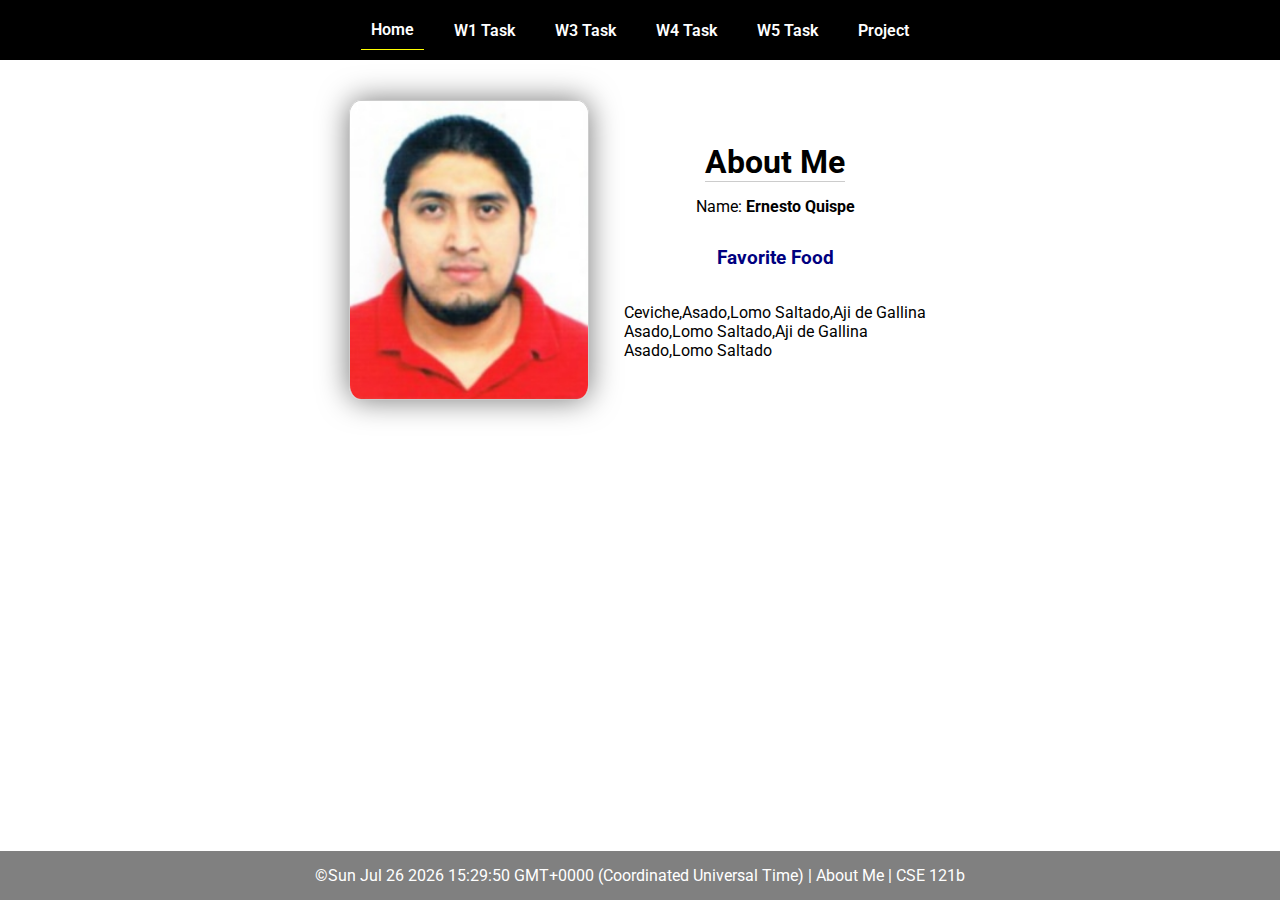
<file: index.html>
<!DOCTYPE html>
<html lang="en">

<head>
  <meta charset="UTF-8">
  <meta name="viewport" content="width=device-width, initial-scale=1.0">
  <title>About Me | CSE 121b | W02: Programming Tasks</title>
  <link rel="preconnect" href="https://fonts.googleapis.com">
  <link rel="preconnect" href="https://fonts.gstatic.com" crossorigin>
  <link href="https://fonts.googleapis.com/css2?family=Roboto:wght@400;600&display=swap"
    rel="stylesheet">
  <link rel="stylesheet" href="styles/main.css">
</head>

<body>
  <nav>
    <ul id="menu">
      <li><a id="toggleMenu">&equiv;</a></li>
      <li><a href="index.html" class="active">Home</a></li>
      <li><a href="w01-task.html">W1 Task</a></li>
      <li><a href="w03-task.html">W3 Task</a></li>
      <li><a href="w04-task.html">W4 Task</a></li>
      <li><a href="w05-task.html">W5 Task</a></li>
      <li><a href="./ProjectFinal/project.html">Project</a></li>
    </ul>
  </nav>
  <main id="home">
    <picture>
      <img src="images/placeholder.png" alt="Placeholder Image">
    </picture>
    <section>
      <h1>About Me</h1>
      <div class="info">Name: <span id="name"></span></div>
      <h2>Favorite Food</h2>
      <div class="block" id="food"></div>
    </section>
  </main>
  <footer>
    &copy;<span id="year"></span> | About Me | CSE 121b
  </footer>
  <script src="scripts/main.js"></script>
  <script src="scripts/w02-task.js"></script>
</body>

</html>
</file>
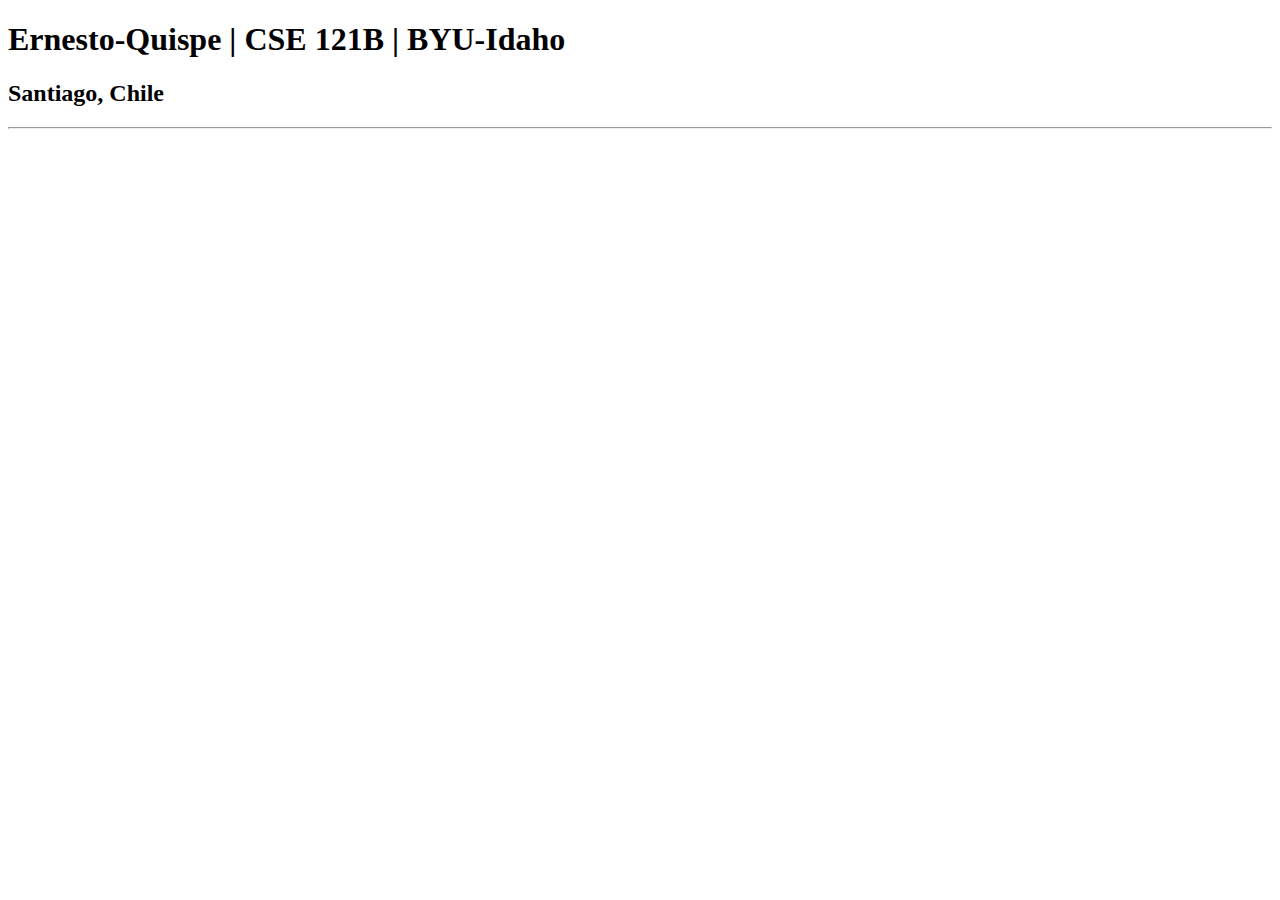
<file: index-old.html>
<!DOCTYPE html>
<html lang="en">
<head>
    <meta charset="UTF-8">
    <meta name="viewport" content="width=device-width, initial-scale=1.0">
    <title>Ernesto-Quispe | CSE 121B | BYU-Idaho</title>
</head>
<body>
    <h1>Ernesto-Quispe | CSE 121B | BYU-Idaho</h1>
    <h2>Santiago, Chile</h2>
    <hr>
</body>
</html>
</file>
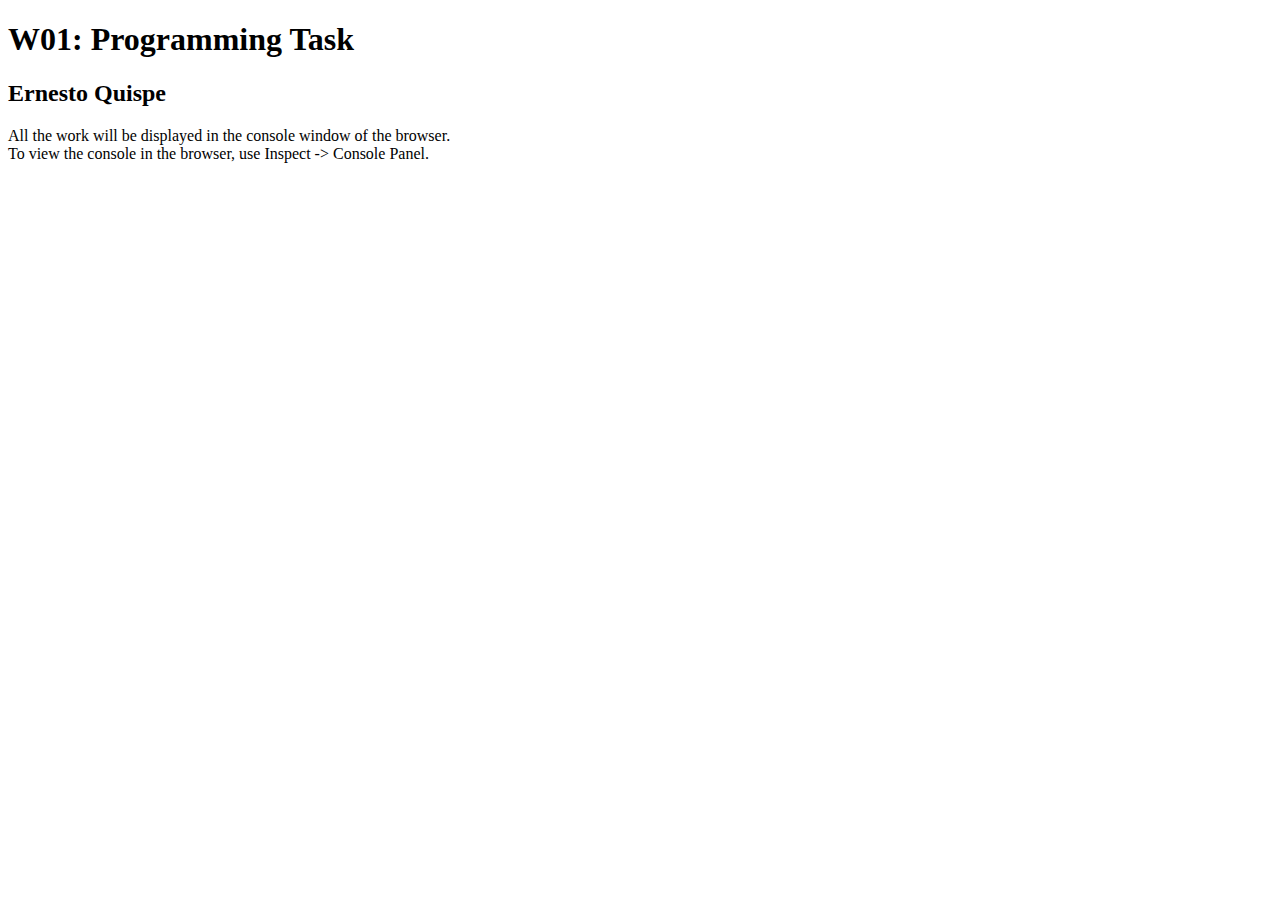
<file: w01-task.html>
<!DOCTYPE html>
<html lang="en">

<head>
  <meta charset="UTF-8">
  <meta name="viewport" content="width=device-width, initial-scale=1.0">
  <title>W01: Programming Task</title>
</head>

<body>
  <h1>W01: Programming Task</h1>
  <h2>Ernesto Quispe</h2>
  <p>All the work will be displayed in the console window of the browser.
    <br>To view the console in the browser, use Inspect -> Console Panel.
  </p>

  <script src="w01-task.js"></script>

</body>
</html>
</file>
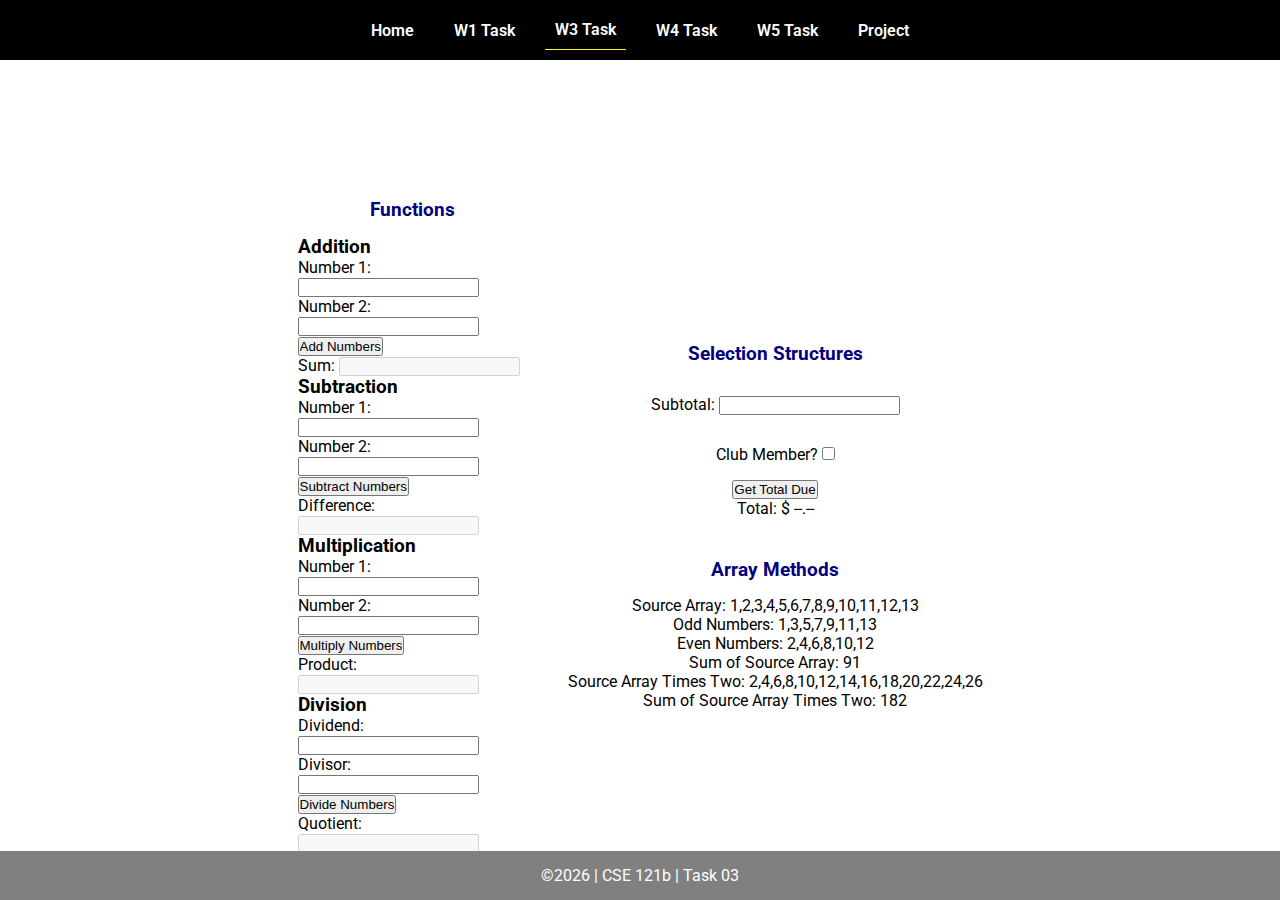
<file: w03-task.html>
<!DOCTYPE html>
<html lang="en">

<head>
    <meta charset="UTF-8">
    <meta name="viewport" content="width=device-width, initial-scale=1.0">
    <title>CSE 121b | W03: Programming Tasks</title>
    <link rel="preconnect" href="https://fonts.googleapis.com">
    <link rel="preconnect" href="https://fonts.gstatic.com" crossorigin>
    <link href="https://fonts.googleapis.com/css2?family=Roboto:wght@400;600&display=swap"
        rel="stylesheet">
    <link rel="stylesheet" href="styles/main.css">
</head>

<body>
    <nav>
        <ul id="menu">
            <li><a id="toggleMenu">&equiv;</a></li>
            <li><a href="index.html">Home</a></li>
            <li><a href="w01-task.html">W1 Task</a></li>
            <li><a href="w03-task.html" class="active">W3 Task</a></li>
            <li><a href="w04-task.html">W4 Task</a></li>
            <li><a href="w05-task.html">W5 Task</a></li>
            <li><a href="./ProjectFinal/project.html">Project</a></li>
        </ul>
    </nav>>
    <header>
        <h1>W03: Programming Tasks</h1>
    </header>
    <main id="task3">
        <section id="section1">
            <h2>Functions</h2>
            <article>
                <h3>Addition</h3>
                <div>
                    <label for="add1">Number 1:</label>
                    <input type="text" id="add1" name="add1">
                </div>
                <div>
                    <label for="add2">Number 2:</label>
                    <input type="text" id="add2" name="add2">
                </div>
                <div>
                    <input type="button" id="addNumbers" value="Add Numbers">
                </div>
                <div>
                    <label for="sum">Sum:</label>
                    <input type="text" id="sum" name="sum" disabled>
                </div>
            </article>
            <article>
                <h3>Subtraction</h3>
                <div>
                    <label for="subtract1">Number 1:</label>
                    <input type="text" id="subtract1" name="subtract1">
                </div>
                <div>
                    <label for="subtract2">Number 2:</label>
                    <input type="text" id="subtract2" name="subtract2">
                </div>
                <div>
                    <input type="button" id="subtractNumbers" value="Subtract Numbers">
                </div>
                <div>
                    <label for="difference">Difference:</label>
                    <input type="text" id="difference" name="difference" disabled>
                </div>
            </article>
            <article>
                <h3>Multiplication</h3>
                <div>
                    <label for="factor1">Number 1:</label>
                    <input type="text" id="factor1" name="factor1">
                </div>
                <div>
                    <label for="factor2">Number 2:</label>
                    <input type="text" id="factor2" name="factor2">
                </div>
                <div>
                    <input type="button" id="multiplyNumbers" value="Multiply Numbers">
                </div>
                <div>
                    <label for="product">Product:</label>
                    <input type="text" id="product" name="product" disabled>
                </div>
            </article>
            <article>
                <h3>Division</h3>
                <div>
                    <label for="dividend">Dividend:</label>
                    <input type="text" id="dividend" name="dividend">
                </div>
                <div>
                    <label for="divisor">Divisor:</label>
                    <input type="text" id="divisor" name="divisor">
                </div>
                <div>
                    <input type="button" id="divideNumbers" value="Divide Numbers">
                </div>
                <div>
                    <label for="quotient">Quotient:</label>
                    <input type="text" id="quotient" name="quotient" disabled>
                </div>
            </article>
        </section>
        <div>
            <section id="section2">
                <h2>Selection Structures</h2>
                <label class="right">Subtotal:
                    <input type="number" id="subtotal" size="5">
                </label>
                <label class="middle right">
                    Club Member?
                    <input type="checkbox" id="member">
                </label>
                <div class="right">
                    <input type="button" id="getTotal" value="Get Total Due">
                </div>
                <div class="right">Total:
                    <span class="larger" id="total">$ --.--</span>
                </div>
            </section>
            <section id="section3">
                <h2>Array Methods</h2>
                <p>
                    Source Array: <span id="array"></span>
                </p>
                <p>
                    Odd Numbers: <span id="odds"></span>
                </p>
                <p>
                    Even Numbers: <span id="evens"></span>
                </p>
                <p>
                    Sum of Source Array: <span id="sumOfArray"></span>
                </p>
                <p>
                    Source Array Times Two: <span id="multiplied"></span>
                </p>
                <p>
                    Sum of Source Array Times Two: <span id="sumOfMultiplied"></span>
                </p>
            </section>
        </div>
    </main>
    <footer>
        &copy;<span id="year"></span> | CSE 121b | Task 03
    </footer>
    <script src="scripts/main.js"></script>
    <script>
        document.getElementById("year").innerHTML = new Date().getFullYear();
    </script>
    <script src="scripts/w03-task.js"></script>
</body>

</html>
</file>
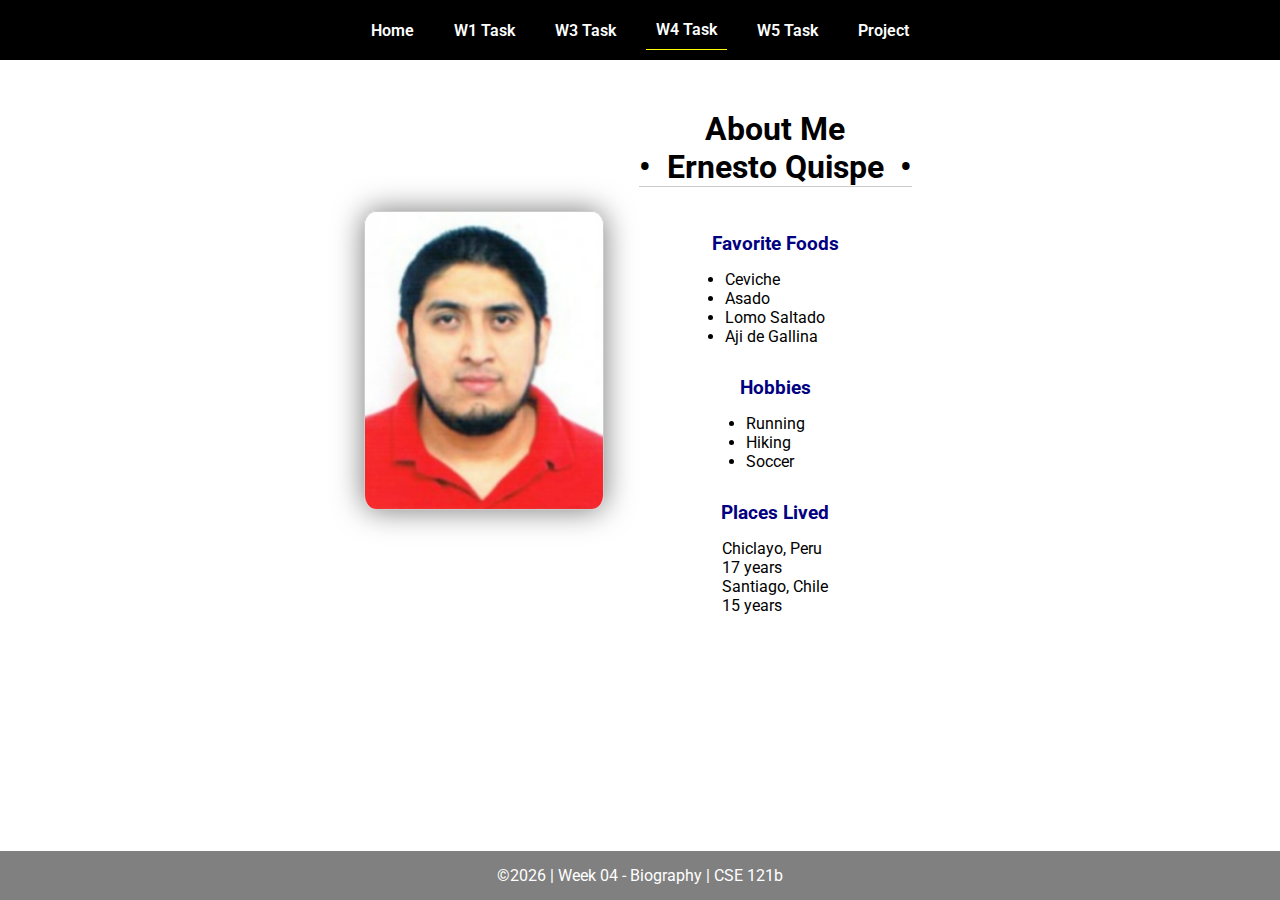
<file: w04-task.html>
<!DOCTYPE html>
<html lang="en">

<head>
  <meta charset="UTF-8">
  <meta name="viewport" content="width=device-width, initial-scale=1.0">
  <title>CSE 121b | W04: Programming Tasks</title>
  <link rel="preconnect" href="https://fonts.googleapis.com">
  <link rel="preconnect" href="https://fonts.gstatic.com" crossorigin>
  <link href="https://fonts.googleapis.com/css2?family=Roboto:wght@400;600&display=swap"
    rel="stylesheet">
  <link rel="stylesheet" href="styles/main.css">
</head>

<body>
  <nav>
    <ul id="menu">
      <li><a id="toggleMenu">&equiv;</a></li>
      <li><a href="index.html">Home</a></li>
      <li><a href="w01-task.html">W1 Task</a></li>
      <li><a href="w03-task.html">W3 Task</a></li>
      <li><a href="w04-task.html" class="active">W4 Task</a></li>
      <li><a href="w05-task.html">W5 Task</a></li>
      <li><a href="./ProjectFinal/project.html">Project</a></li>
    </ul>
  </nav>
  <main id="home">
    <picture>
      <img id="photo" src="images/placeholder.png" alt="Placeholder Image">
    </picture>
    <section>
      <h1>About Me<br>• &nbsp;<span id="name"></span>&nbsp; •</h1>
      <h2>Favorite Foods</h2>
      <ul id="favorite-foods"></ul>
      <h2>Hobbies</h2>
      <ul id="hobbies"></ul>
      <h2>Places Lived</h2>
      <dl id="places-lived"></dl>
    </section>
  </main>

  <footer>
    &copy;<span id="year"></span> | Week 04 - Biography | CSE 121b
  </footer>
  <script src="scripts/main.js"></script>
  <script>
    document.getElementById("year").innerHTML = new Date().getFullYear();
  </script>
  <script src="scripts/w04-task.js"></script>
</body>

</html>
</file>
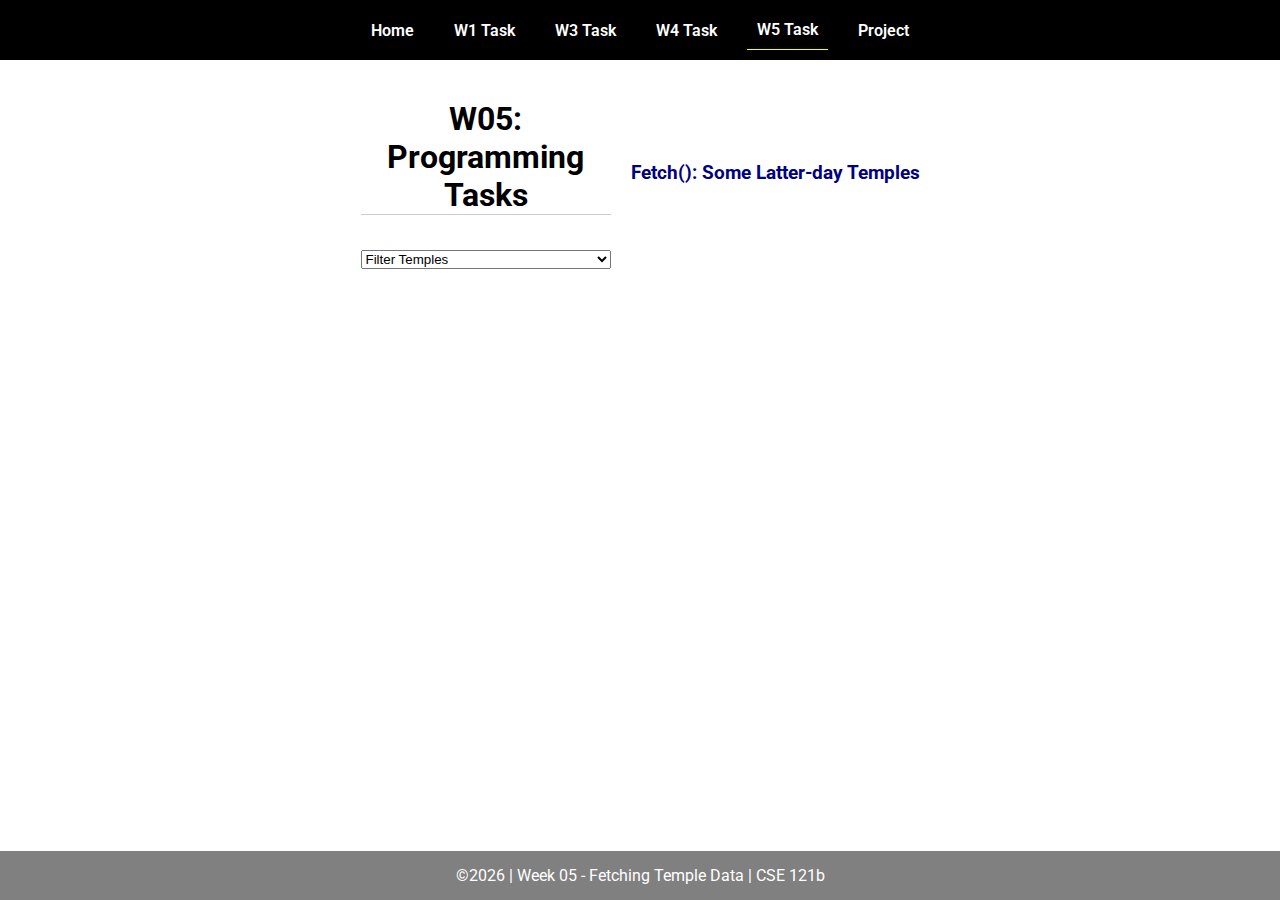
<file: w05-task.html>
<!DOCTYPE html>
<html lang="en">

<head>
  <meta charset="UTF-8">
  <meta name="viewport" content="width=device-width, initial-scale=1.0">
  <title>CSE 121b | W05: Programming Tasks</title>
  <link rel="preconnect" href="https://fonts.googleapis.com">
  <link rel="preconnect" href="https://fonts.gstatic.com" crossorigin>
  <link href="https://fonts.googleapis.com/css2?family=Roboto:wght@400;600&display=swap"
    rel="stylesheet">
  <link rel="stylesheet" href="styles/main.css">
</head>

<body>
  <nav>
    <ul id="menu">
      <li><a id="toggleMenu">&equiv;</a></li>
      <li><a href="index.html">Home</a></li>
      <li><a href="w01-task.html">W1 Task</a></li>
      <li><a href="w03-task.html">W3 Task</a></li>
      <li><a href="w04-task.html">W4 Task</a></li>
      <li><a href="w05-task.html" class="active">W5 Task</a></li>
      <li><a href="./ProjectFinal/project.html">Project</a></li>
    </ul>
  </nav>
  <main id="gridly">
    <h1>W05: Programming Tasks</h1>
    <h2>Fetch(): Some Latter-day Temples</h2>

    <select id="sortBy" title="Choose a data filter.">
      <option value="" disabled selected>Filter Temples</option>
      <option value="utah">Utah</option>
      <option value="notutah">Outside of Utah</option>
      <option value="older">Built Before 1950</option>
      <option value="all">No Filter</option>
    </select>

    <div id="temples">
    </div>
  </main>


  <footer>
    &copy;<span id="year"></span> | Week 05 - Fetching Temple Data | CSE 121b
  </footer>
  <script src="scripts/main.js"></script>
  <script>
    document.getElementById("year").innerHTML = new Date().getFullYear();
  </script>
  <script src="scripts/w05-task.js"></script>
</body>

</html>
</file>
<file: styles/main.css>
/* Universal Selector */
* {
    margin: 0;
    padding: 0;
    box-sizing: border-box;
}

/* HTML Selectors */
body {
    font-family: 'Roboto', Helvetica, sans-serif;
}

nav {
    background-color: black;
    width: 100%;
    position: fixed;
    top: 0;
}

nav ul {
    display: flex;
    flex-direction: column;
    align-items: center;
    max-width: fit-content;
    margin: 0 auto;
}

nav ul li {
    flex: 1 1 auto;
}

nav ul li:first-child {
    display: block;
    font-size: 2rem;
}

nav ul li:first-child a {
    padding: 1px 10px;
}

nav ul li {
    display: none;
    list-style: none;
    margin: 10px;
}

nav ul li a {
    display: block;
    padding: 10px;
    text-decoration: none;
    font-weight: 600;
    color: white;
    text-align: center;
}

nav ul li a:hover {
    background-color: #efefef;
    color: black;
}

h1, h2 {
    text-align: center;
    margin-bottom: 15px;

}

h1 {
border-bottom: 1px solid #ccc;
}

h2 {
    font-size: 1.2rem;
    color: navy;
    text-align: center;
    margin-top: 30px;
}

main {
    margin-top: 125px;
    display: grid;
    grid-template-columns: 1fr;
    grid-gap: 20px;
    align-items: center;
    justify-content: center;
}

picture {
    margin: 0 auto;
}

picture img {
    width: 240px;
    height: auto;
    border-radius: 5%;
    border: 1px solid #ccc;
    box-shadow: 0 0 30px #777;
}

section {
    display: flex;
    flex-direction: column;
    align-items: center;
    margin: 10px
}

label {
    margin: 15px 0;
}

footer {
    background-color: gray;
    color: white;
    padding: 15px;
    text-align: center;
    width: 100%;
    position: fixed;
    bottom: 0;
}

/* Class Selectors */
.active {
    border-bottom: 1px solid yellow;
}

.open li {
    display: block;
}

.block {
    display: block;
}

/* ID Selectors */

/* Media Queries */
@media only screen and (min-width: 32.5em) {
    nav ul {
        flex-direction: row;
    }

    nav ul li:first-child {
        display: none;
    }

    nav ul li {
        display: block;
    }

    main {
        margin: 100px auto 20px;
        grid-template-columns: 250px 1fr;
        max-width: -moz-fit-content;
        max-width: fit-content;

    }

}
</file>
